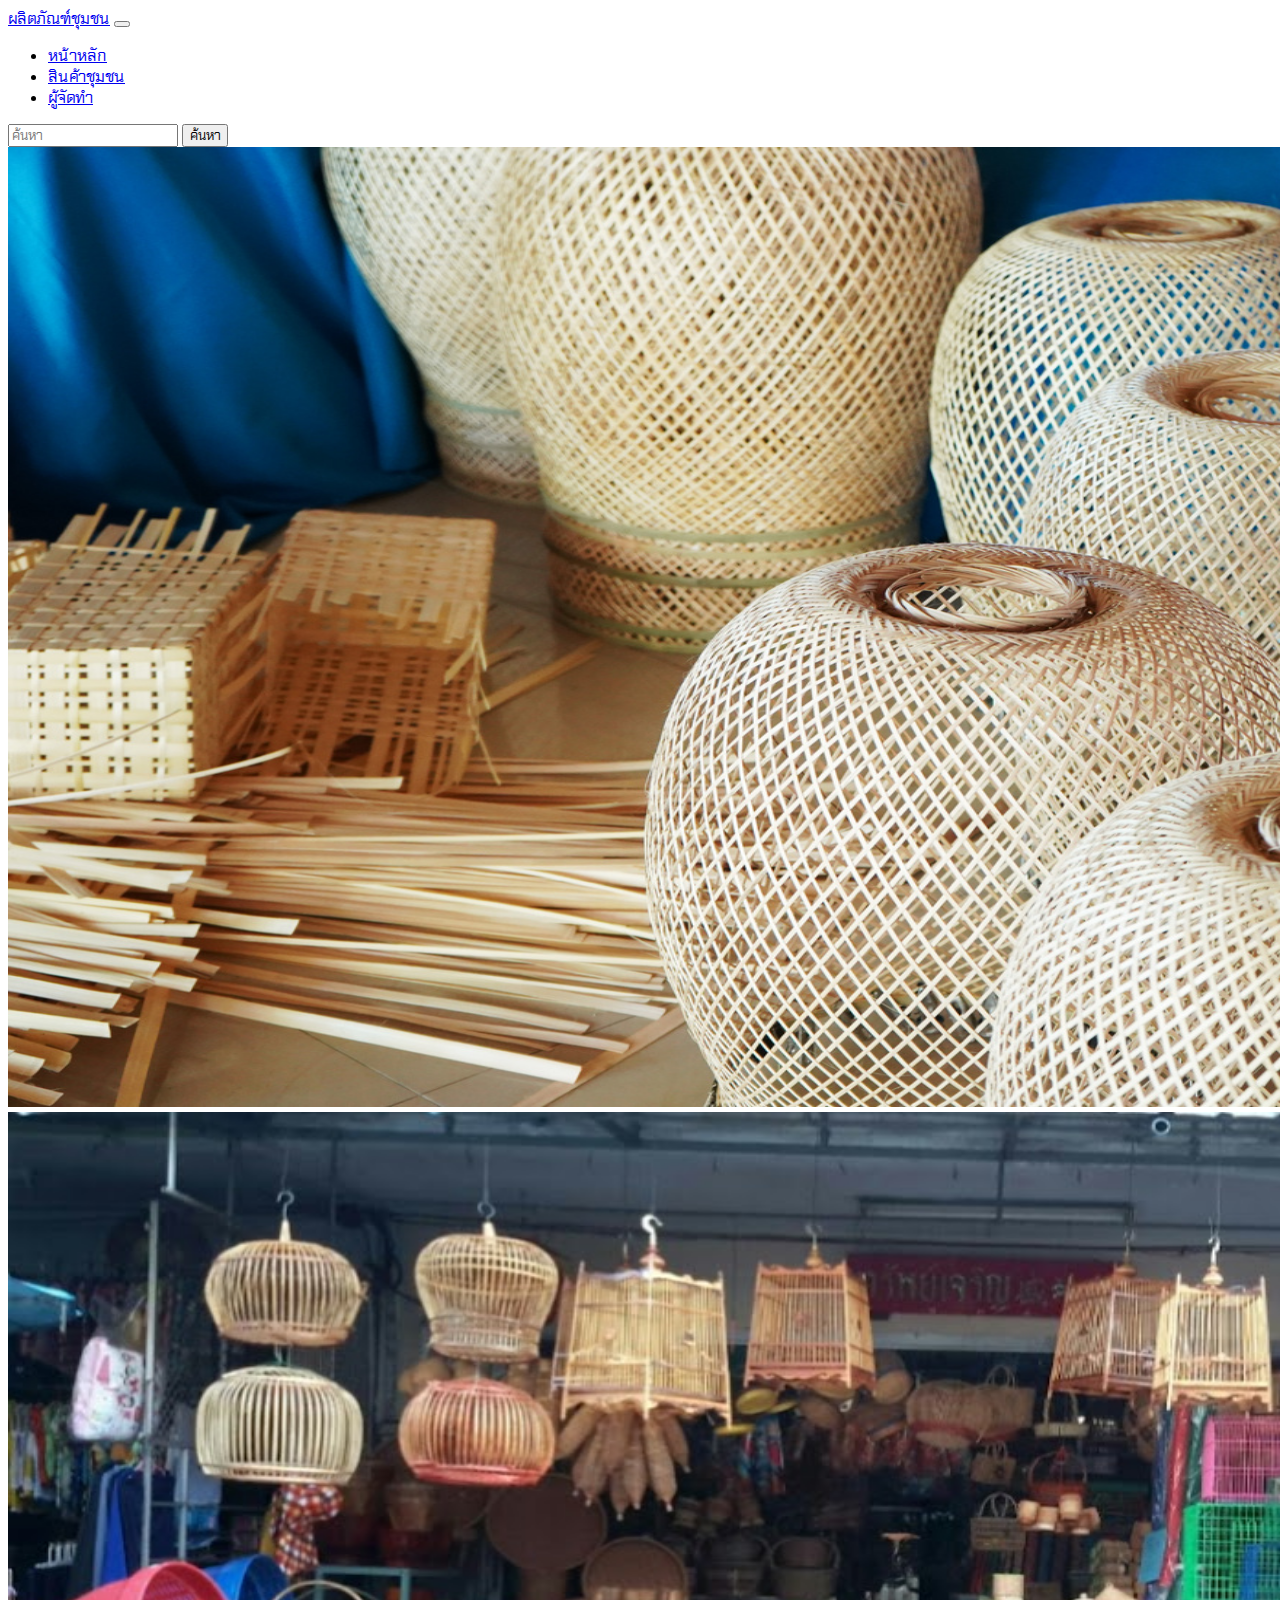
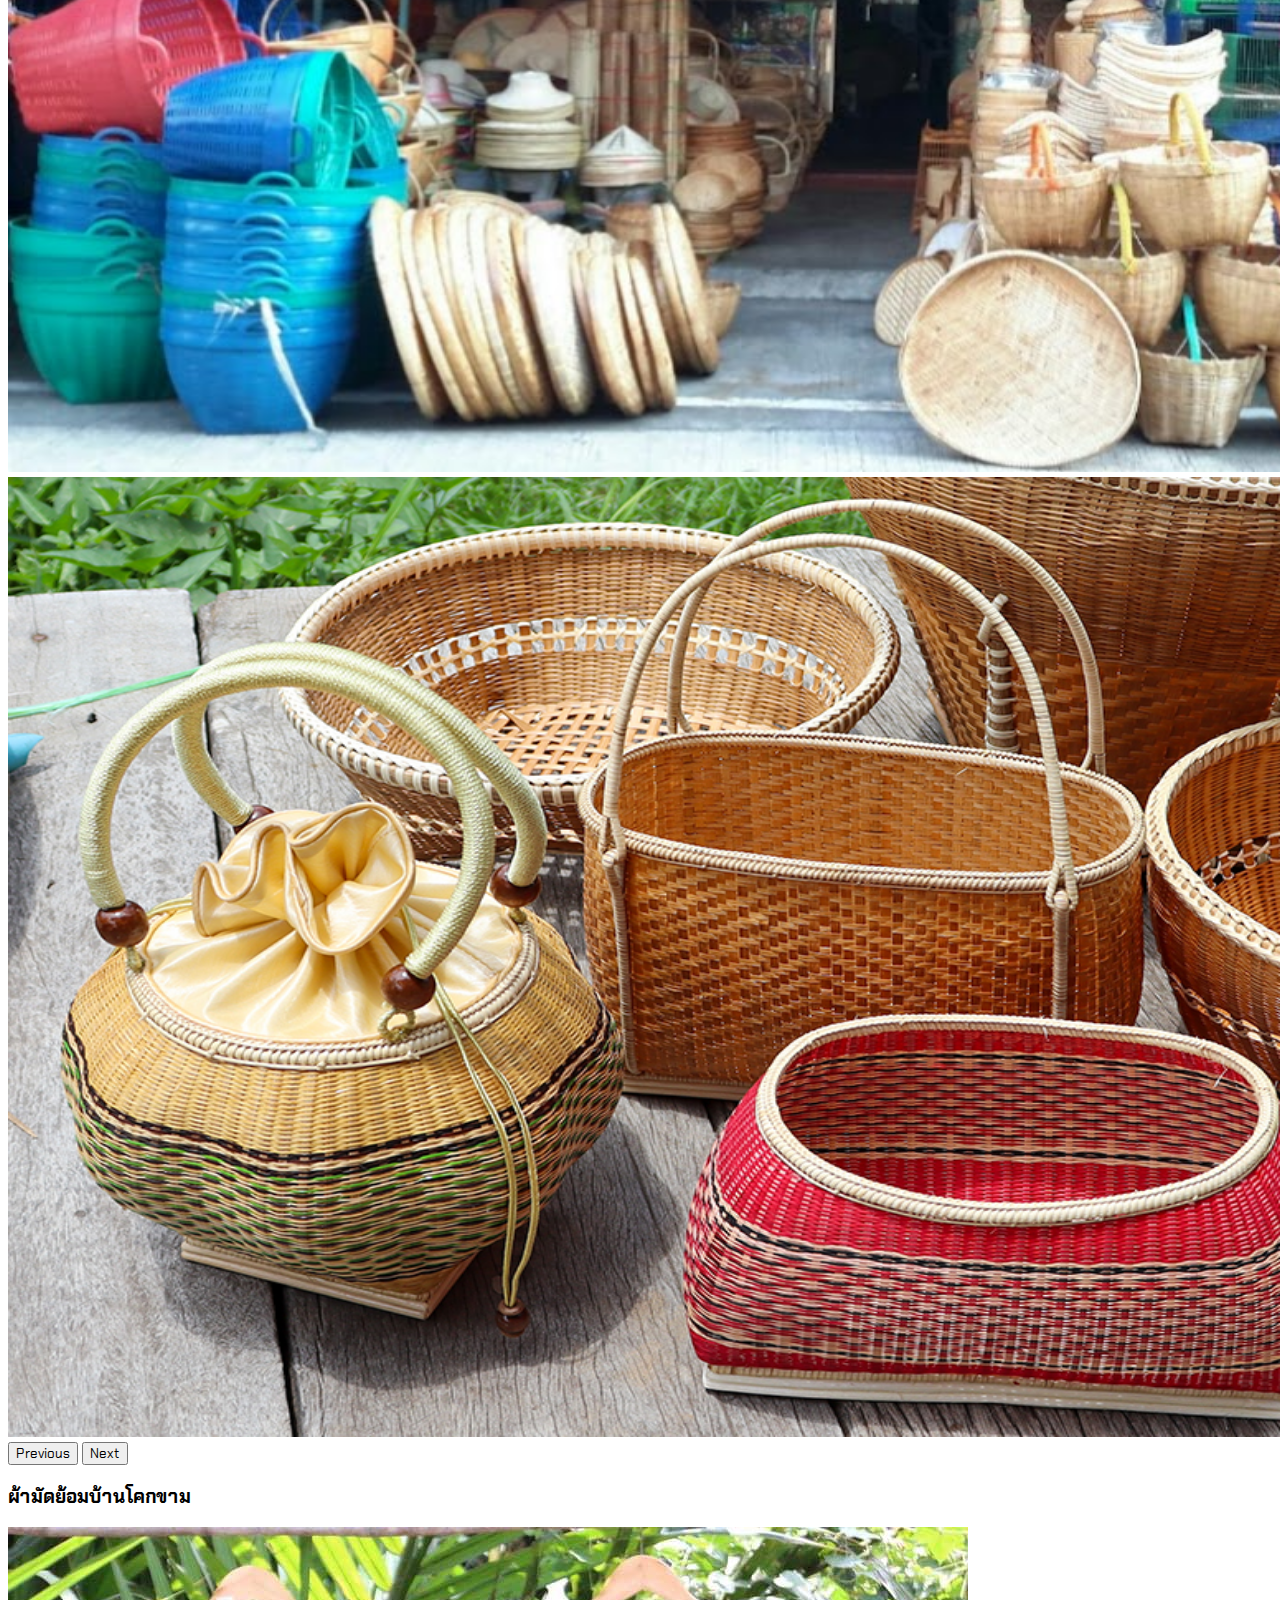
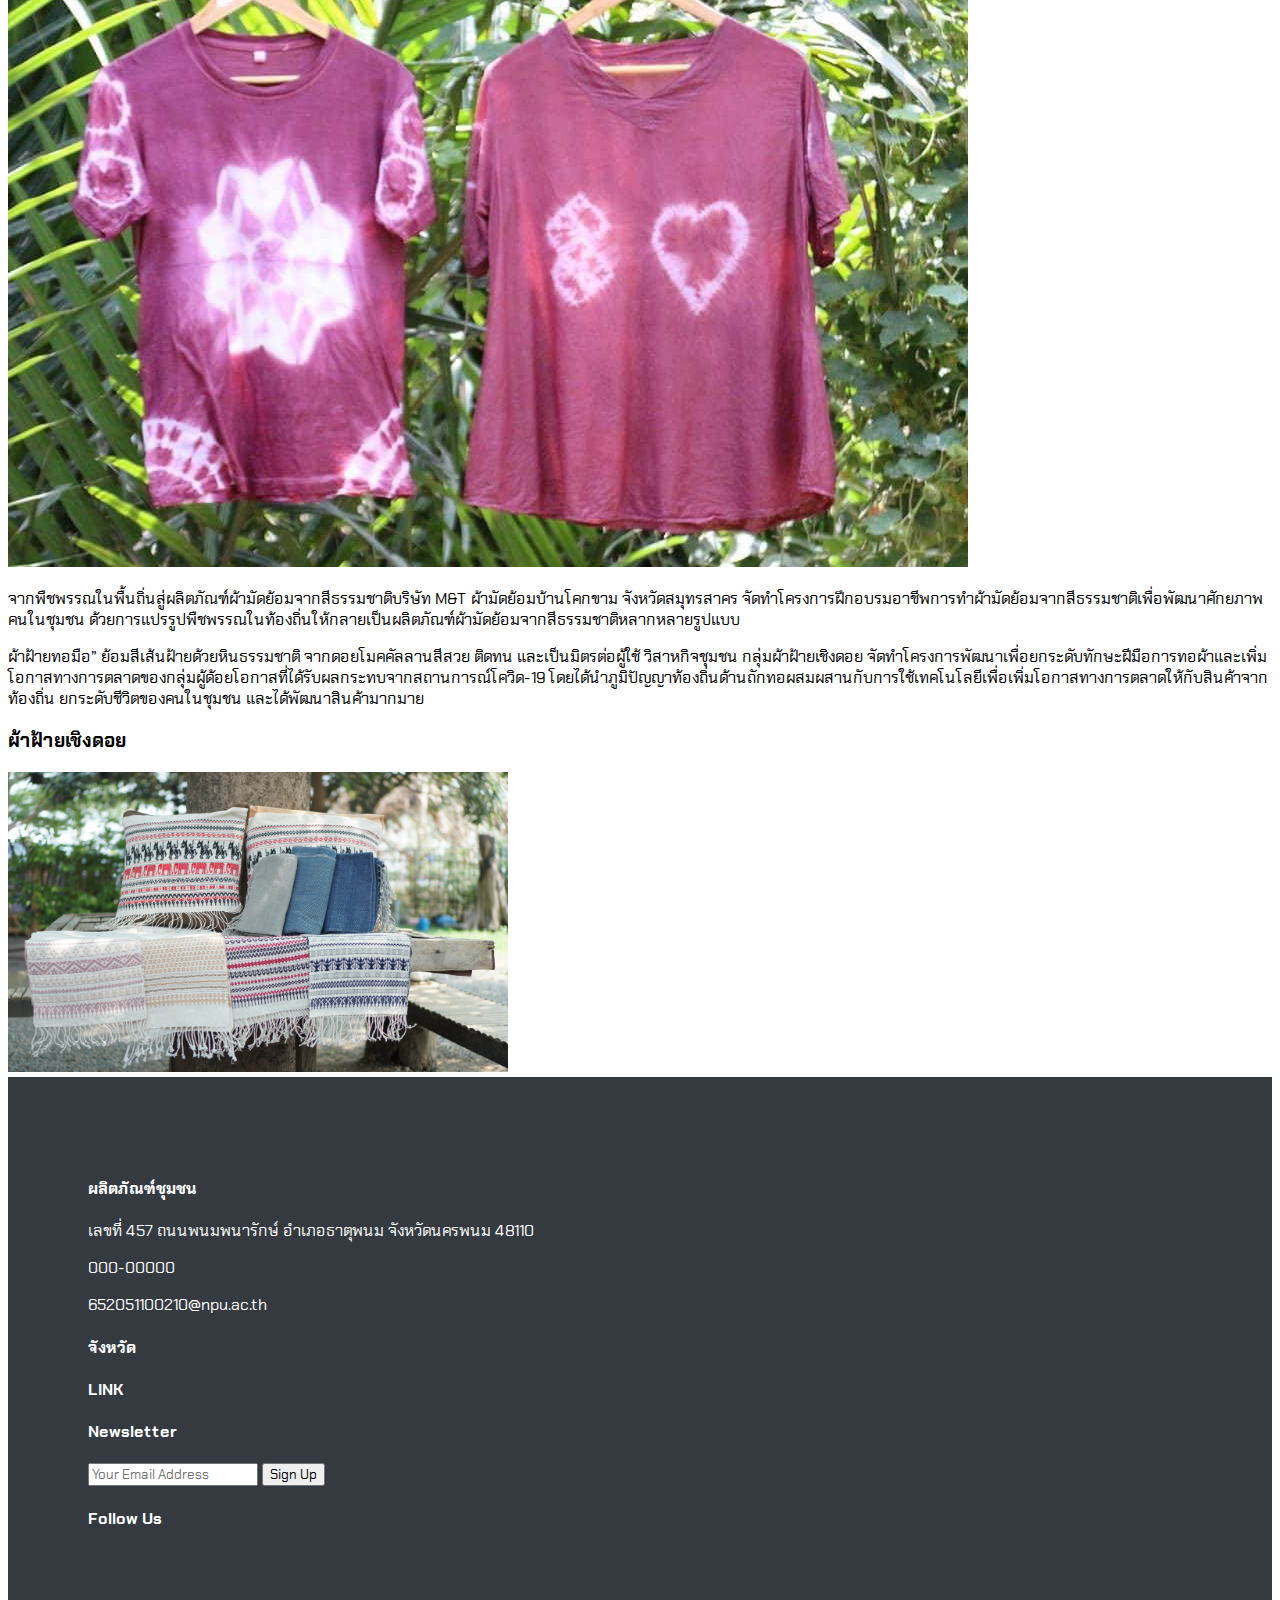
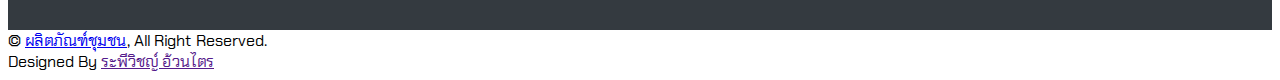
<file: index.html>
<!DOCTYPE html>
<html lang="en">
<head>
    <meta charset="UTF-8">
    <meta name="viewport" content="width=device-width, initial-scale=1.0">
    <link rel="stylesheet" href="style.css">
    <link rel="stylesheet" href="https://fonts.googleapis.com/css?family=Chakra+Petch">
    <link rel="stylesheet" href="https://pro.fontawesome.com/releases/v5.10.0/css/all.css" integrity="sha384-AYmEC3Yw5cVb3ZcuHtOA93w35dYTsvhLPVnYs9eStHfGJvOvKxVfELGroGkvsg+p" crossorigin="anonymous"/>
    <link href="https://cdn.jsdelivr.net/npm/bootstrap@5.3.2/dist/css/bootstrap.min.css" rel="stylesheet" integrity="sha384-T3c6CoIi6uLrA9TneNEoa7RxnatzjcDSCmG1MXxSR1GAsXEV/Dwwykc2MPK8M2HN" crossorigin="anonymous">
    <title>ระพีวิชญ์ อ้วนไตร</title>
</head>
<body>
    <!-- navbar -->
    <nav class="navbar navbar-expand-lg bg-warning">
        <div class="container-fluid">
          <a class="navbar-brand" href="#">ผลิตภัณฑ์ชุมชน</a>
          <button class="navbar-toggler" type="button" data-bs-toggle="collapse" data-bs-target="#navbarSupportedContent" aria-controls="navbarSupportedContent" aria-expanded="false" aria-label="Toggle navigation">
            <span class="navbar-toggler-icon"></span>
          </button>
          <div class="collapse navbar-collapse" id="navbarSupportedContent">
            <ul class="navbar-nav me-auto mb-2 mb-lg-0">
              <li class="nav-item">
                <a class="nav-link active" aria-current="page" href="index.html">หน้าหลัก</a>
              </li>
              <li class="nav-item">
                <a class="nav-link" href="wp1.html">สินค้าชุมชน</a>
              </li>
              <li class="nav-item dropdown">
                <a class="nav-link" href="wp2.html">ผู้จัดทำ</a>
            </ul>
            <form class="d-flex" role="search">
              <input class="form-control me-2" type="search" placeholder="ค้นหา" aria-label="Search">
              <button class="btn btn-outline-success" type="submit">ค้นหา</button>
            </form>
          </div>
        </div>
      </nav>
      <!-- end navbar -->

      <!-- banner -->
      <div id="carouselExample" class="carousel slide">
        <div class="carousel-inner">
          <div class="carousel-item active">
            <img src="img/wallpaper1.jpg" width="1980" height="960 ">
          </div>
          <div class="carousel-item">
            <img src="img/wallpaper2.jpg" width="1980" height="960">
          </div>
          <div class="carousel-item">
            <img src="img/wallpaper3.jpg" width="1980" height="960">
          </div>
        </div>
        <button class="carousel-control-prev" type="button" data-bs-target="#carouselExample" data-bs-slide="prev">
          <span class="carousel-control-prev-icon" aria-hidden="true"></span>
          <span class="visually-hidden">Previous</span>
        </button>
        <button class="carousel-control-next" type="button" data-bs-target="#carouselExample" data-bs-slide="next">
          <span class="carousel-control-next-icon" aria-hidden="true"></span>
          <span class="visually-hidden">Next</span>
        </button>
      </div>
      <!-- end banner -->

      <div class="container text-center p-5">
        <div class="row">
          <div class="col">
            <h3>ผ้ามัดย้อมบ้านโคกขาม</h3>
            <img src="img/item1.jpg" class="img-fluid">
        </div>
          <div class="col text-start mt-3">
            <p class="mt-3">
                จากพืชพรรณในพื้นถิ่นสู่ผลิตภัณฑ์ผ้ามัดย้อมจากสีธรรมชาติบริษัท M&T ผ้ามัดย้อมบ้านโคกขาม จังหวัดสมุทรสาคร 
                จัดทำโครงการฝึกอบรมอาชีพการทำผ้ามัดย้อมจากสีธรรมชาติเพื่อพัฒนาศักยภาพคนในชุมชน ด้วยการแปรรูปพืชพรรณในท้องถิ่นให้กลายเป็นผลิตภัณฑ์ผ้ามัดย้อมจากสีธรรมชาติหลากหลายรูปแบบ 
            </p>
          </div>
        </div>
      </div>

      <div class="container text-center p-5">
        <div class="row">
            <div class="col text-start mt-3">
                <p class="mt-3">
                    ผ้าฝ้ายทอมือ”
    ย้อมสีเส้นฝ้ายด้วยหินธรรมชาติ จากดอยโมคคัลลานสีสวย ติดทน และเป็นมิตรต่อผู้ใช้
    วิสาหกิจชุมชน กลุ่มผ้าฝ้ายเชิงดอย จัดทำโครงการพัฒนาเพื่อยกระดับทักษะฝีมือการทอผ้าและเพิ่มโอกาสทางการตลาดของกลุ่มผู้ด้อยโอกาสที่ได้รับผลกระทบจากสถานการณ์โควิด-19 โดยได้นำภูมิปัญญาท้องถิ่นด้านถักทอผสมผสานกับการใช้เทคโนโลยีเพื่อเพิ่มโอกาสทางการตลาดให้กับสินค้าจากท้องถิ่น ยกระดับชีวิตของคนในชุมชน และได้พัฒนาสินค้ามากมาย
            </p>
            </div>
            <div class="col">
                <h3>ผ้าฝ้ายเชิงดอย</h3>
                <img src="img/item2.jpg" width="500" height="300">
            </div>
        </div>
    </div>

    <!-- footer -->
    <div class="container-fluid bg-dark text-light footer my-6 mb-0 py-12 wow fadeIn" data-wow-delay="0.1s">
        <div class="container">
          <div class="row g-5">
              <div class="col-lg-3 col-md-6">
                <h4 class="text-warning mb-4">ผลิตภัณฑ์ชุมชน</h4>
                <p class="mb-2"><i class="fa fa-map-marker-alt me-3"></i>เลขที่ 457 ถนนพนมพนารักษ์
                  อำเภอธาตุพนม จังหวัดนครพนม 48110</p>
                  <p class="mb-2"><i class="fa fa-phone-alt me-3"></i>000-00000</p>
                  <p class="mb-2"><i class="fa fa-envelope me-3"></i>652051100210@npu.ac.th</p>
              </div>
    
              <div class="col-lg-3 col-md-6">
                <h4 class="text-dark mb-4">จังหวัด</h4>
              </div>
              <div class="col-lg-3 col-md-6">
                <h4 class="text-dark mb-4">LINK</h4>
                </div>
    
            <div class="col-lg-3 col-md-6">
              <h4 class="text-light mb-4">Newsletter</h4>
              <form action="">
                <div class="input-group">
                  <input type="text" class="form-control p-3 border-0" placeholder="Your Email Address">
                  <button class="btn btn-danger">Sign Up</button>
                </div>
              </form>
              <h4 class="text-white mt-4 mb-3">Follow Us</h4>
              <div class="d-flex pt-2">
                  <a class="btn btn-square btn-outline-light me-1" href=""><i class="fab fa-twitter"></i></a>
                  <a class="btn btn-square btn-outline-light me-1" href=""><i class="fab fa-youtube"></i></a>
                  <a class="btn btn-square btn-outline-light me-1" href=""><i class="fab fa-facebook-f"></i></a>
                  <a class="btn btn-square btn-outline-light me-1" href=""><i class="fab fa-line"></i></a>
              </div>
            </div>
          </div>
        </div>
      </div>
      <div class="container-fluid copyright bg-dark text-light py-4 wow fadeIn" data-wow-dalay="0.1s">
        <div class="container">
         <div class="row">
          <div class="col-md-6 text-center text-md-start mb-3 mb-md-0">
            &copy; <a href="#">ผลิตภัณฑ์ชุมชน</a>, All Right Reserved.
            
          </div>
          <div class="col-mb-6 text-center text-md-end">
            Designed By <a href="">ระพีวิชญ์ อ้วนไตร</a>
            </div>
        
        </div> 
    </div>
    <!-- end footer -->
    
    
      <script src="https://cdn.jsdelivr.net/npm/bootstrap@5.3.2/dist/js/bootstrap.bundle.min.js" integrity="sha384-C6RzsynM9kWDrMNeT87bh95OGNyZPhcTNXj1NW7RuBCsyN/o0jlpcV8Qyq46cDfL" crossorigin="anonymous"></script>
</body>
</html>
</file>
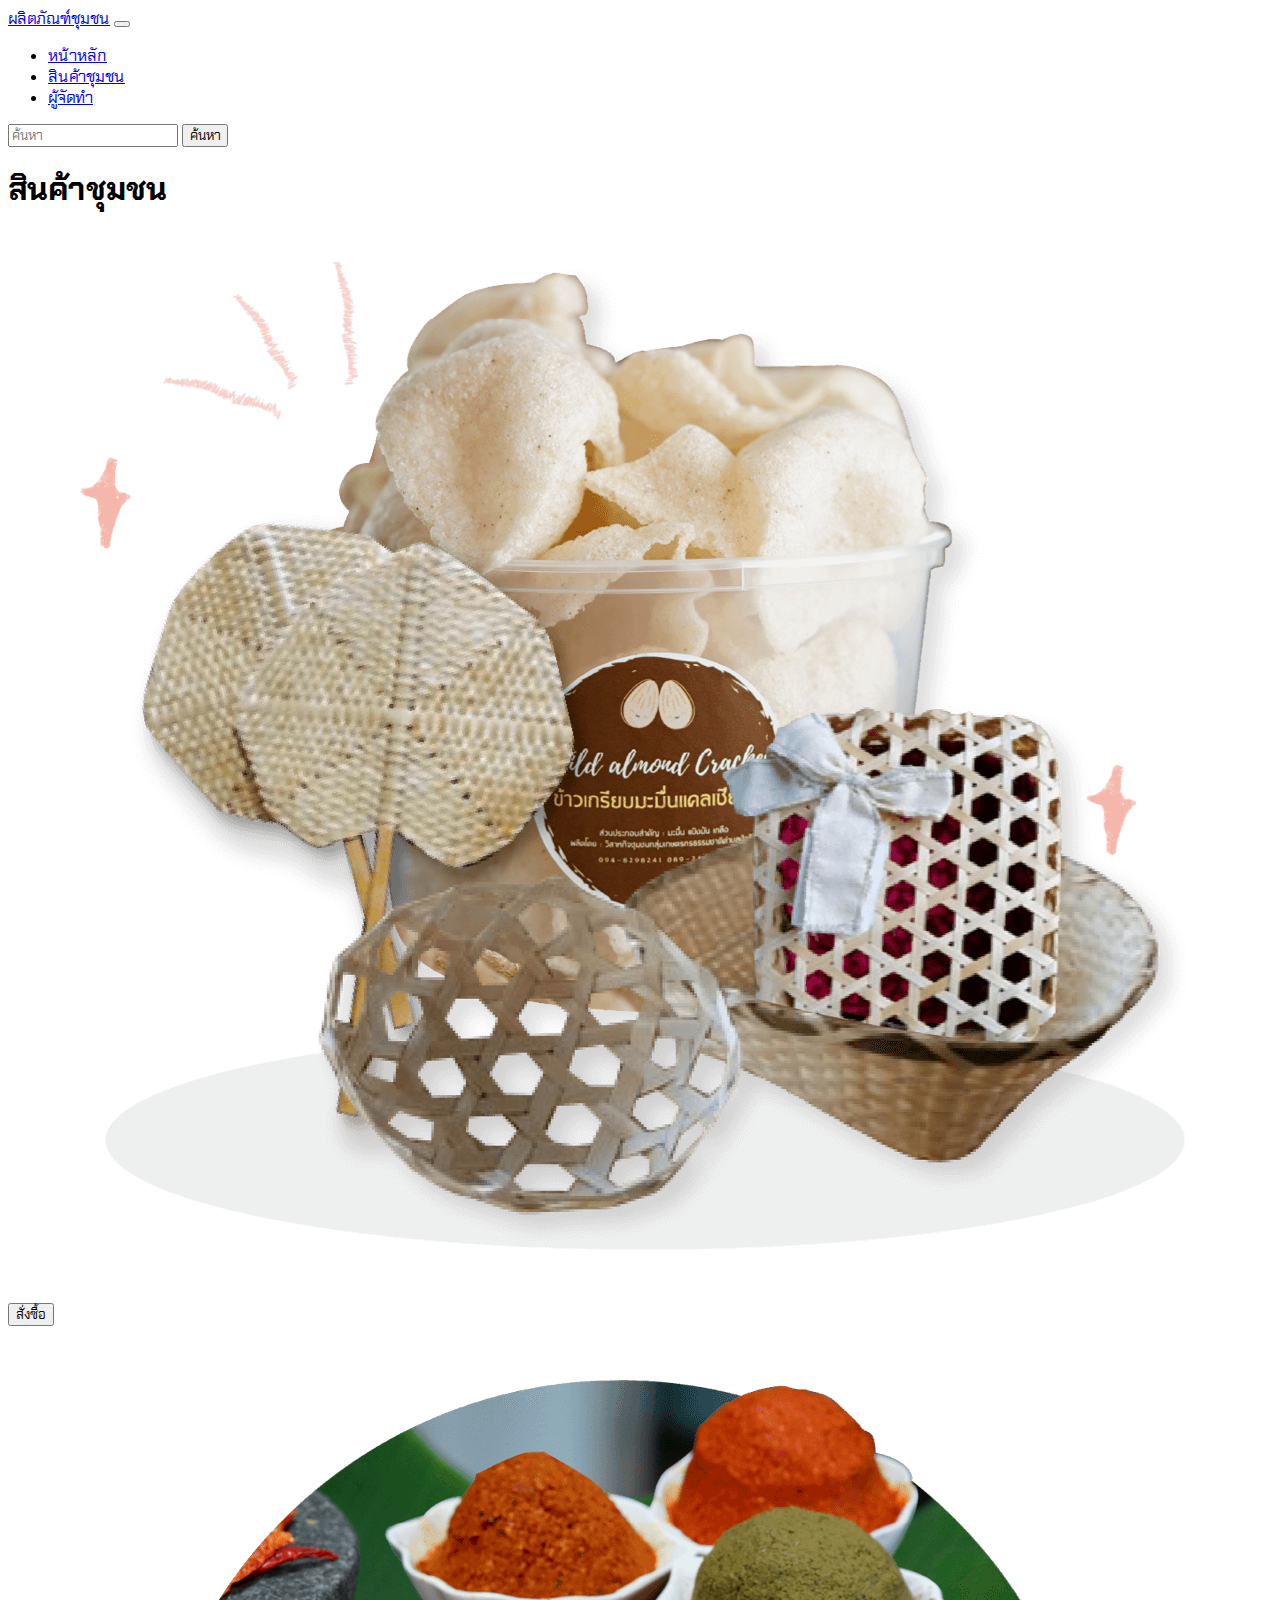
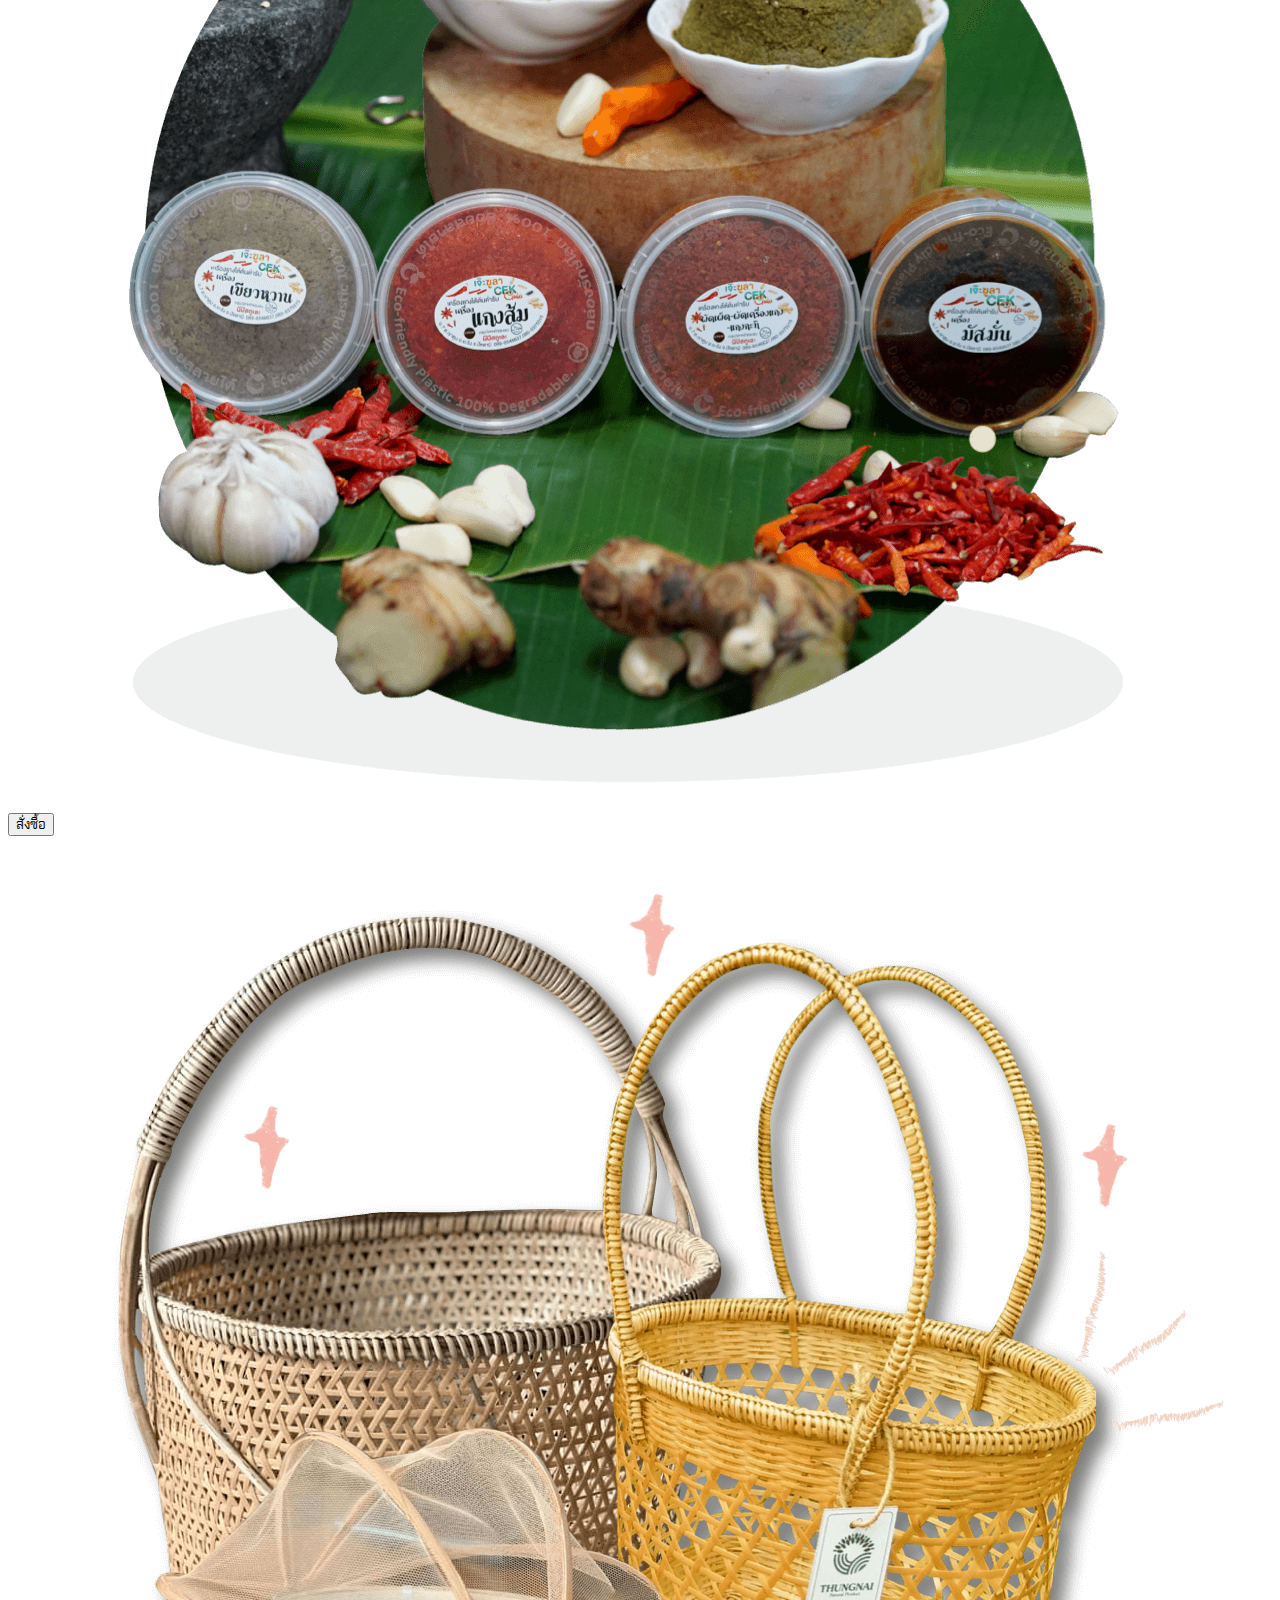
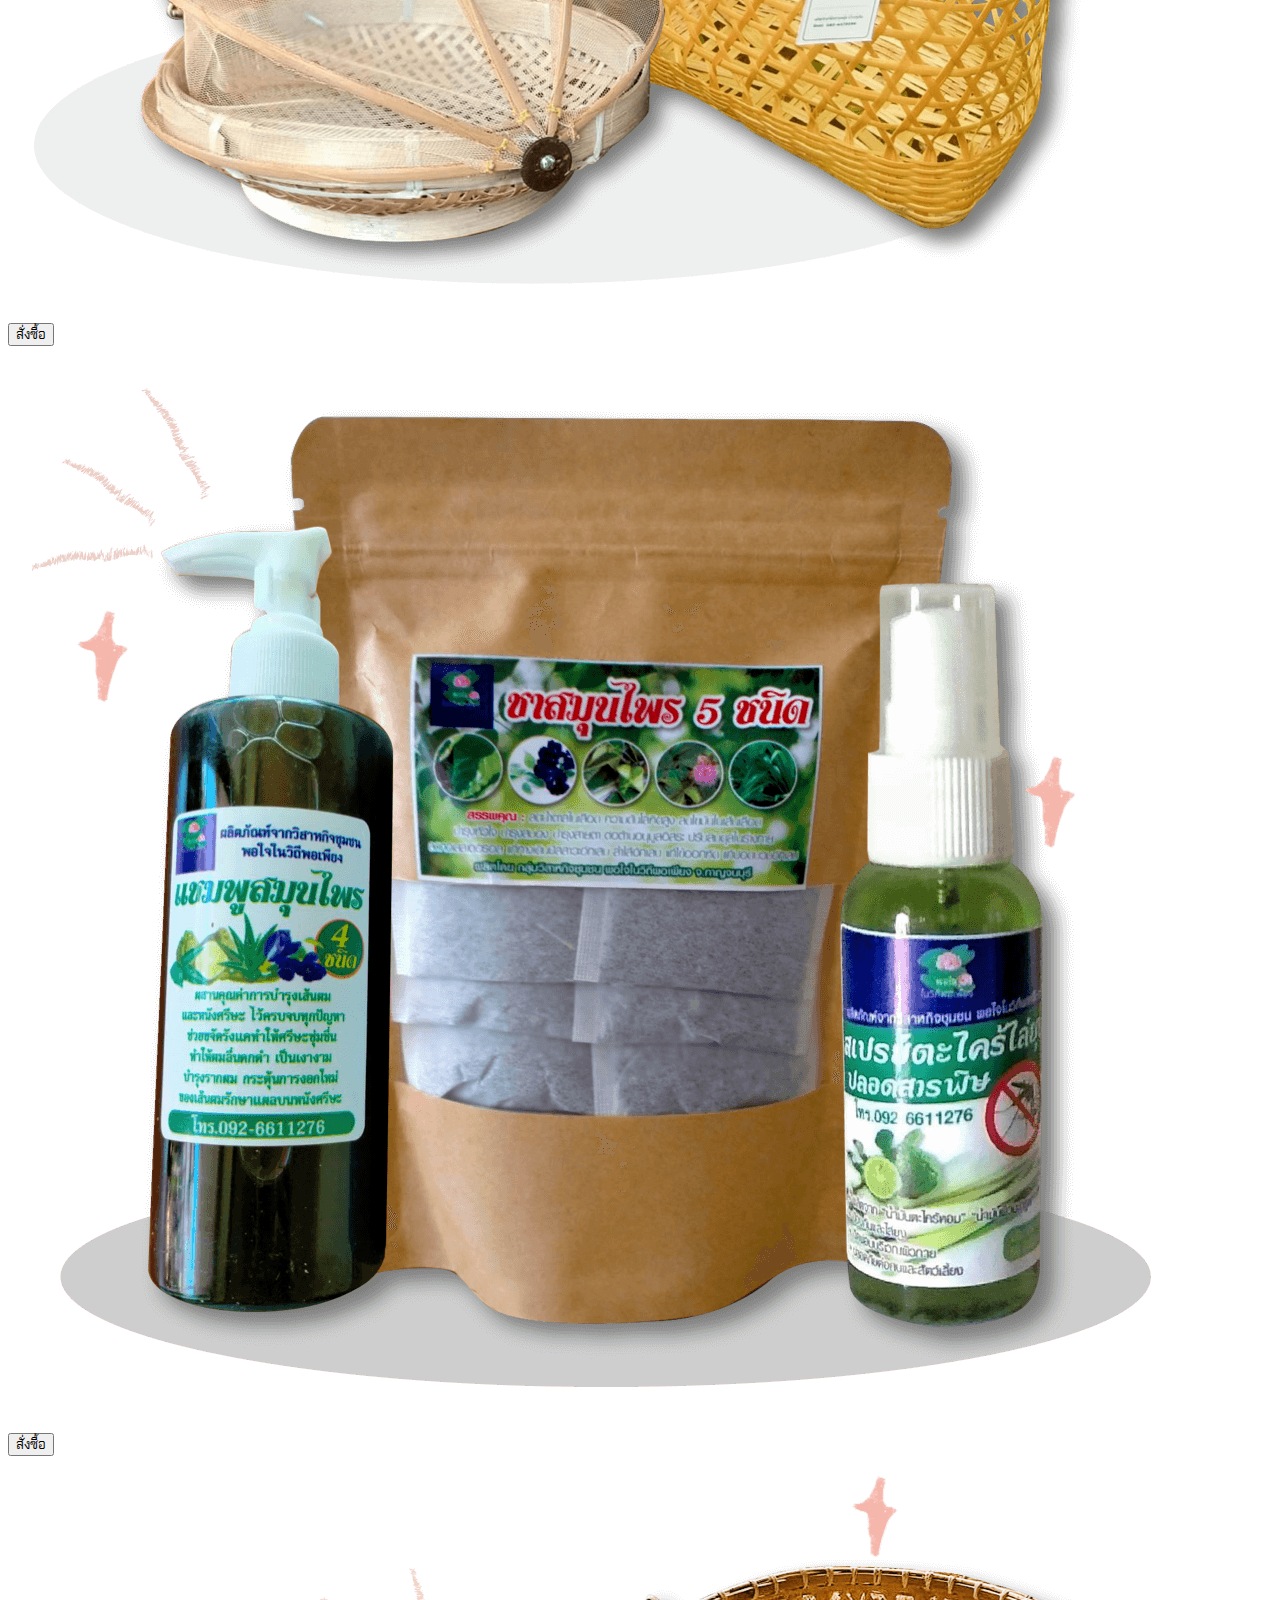
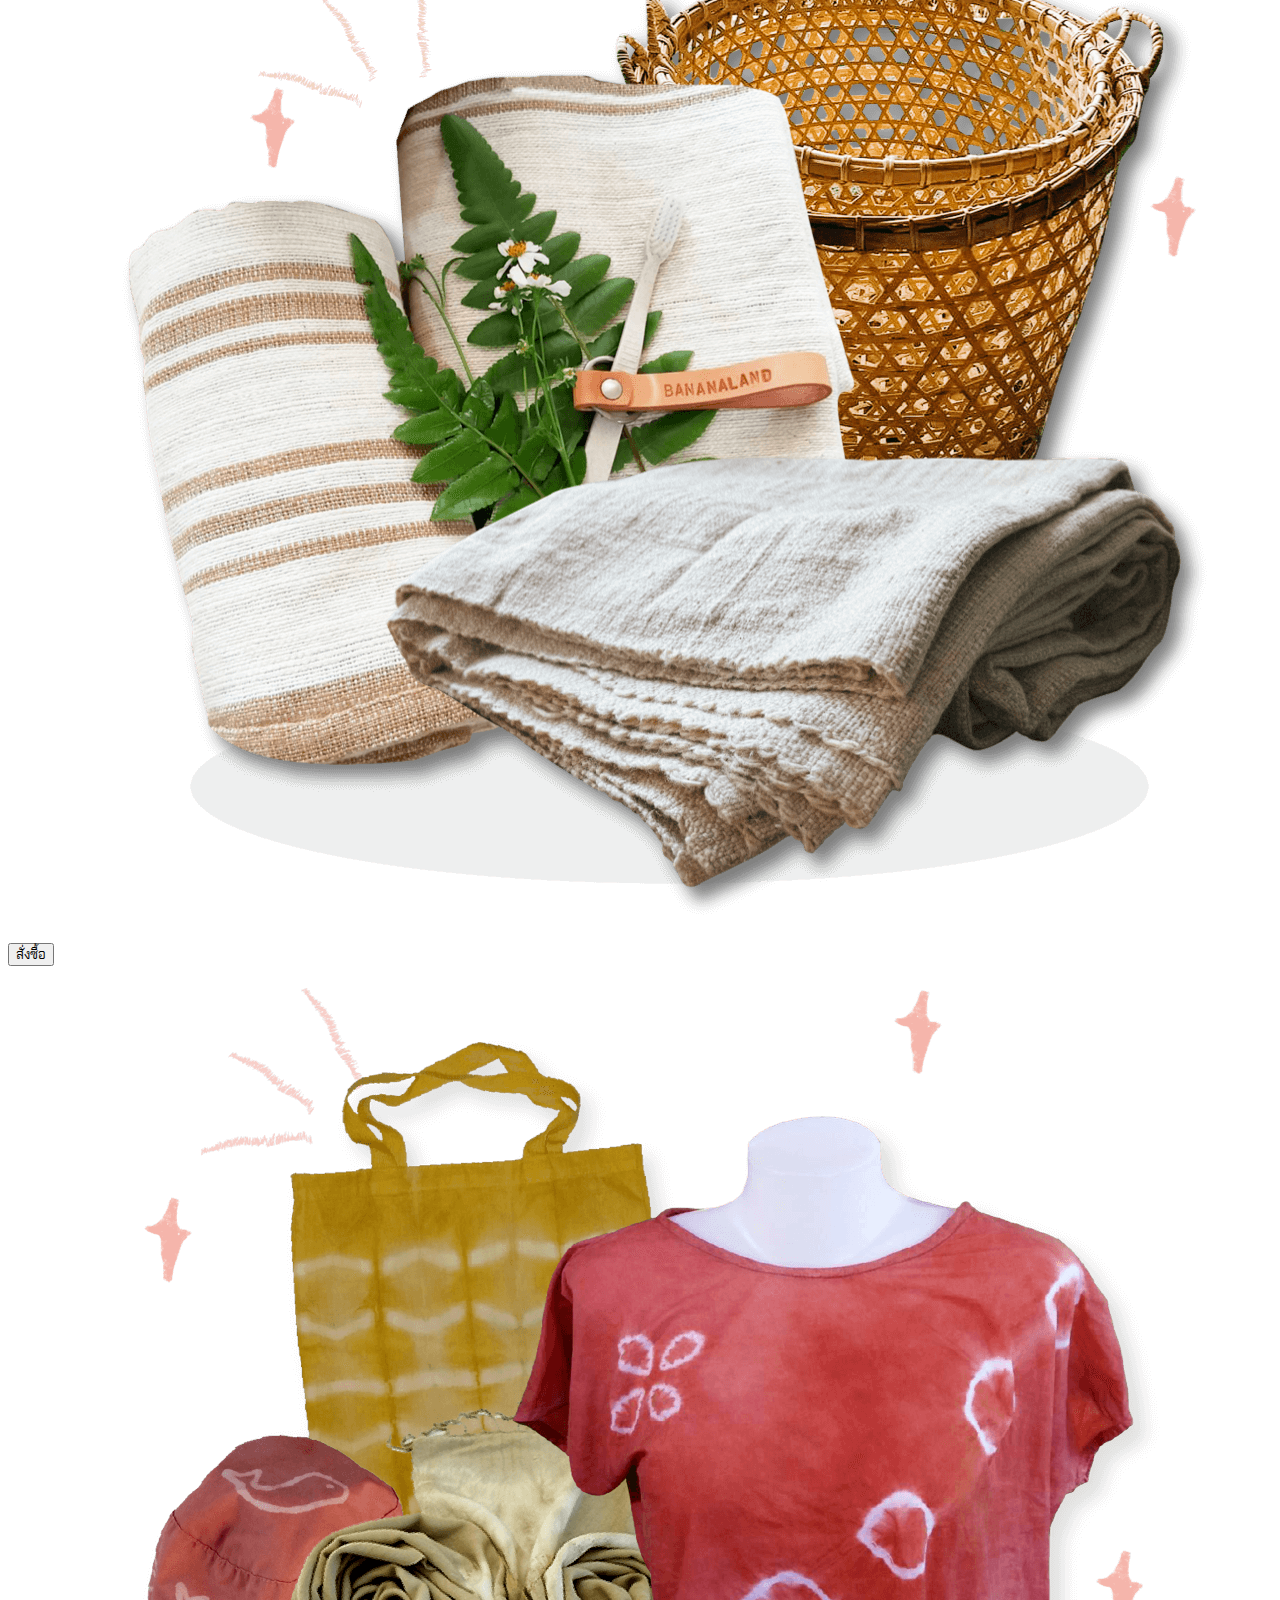
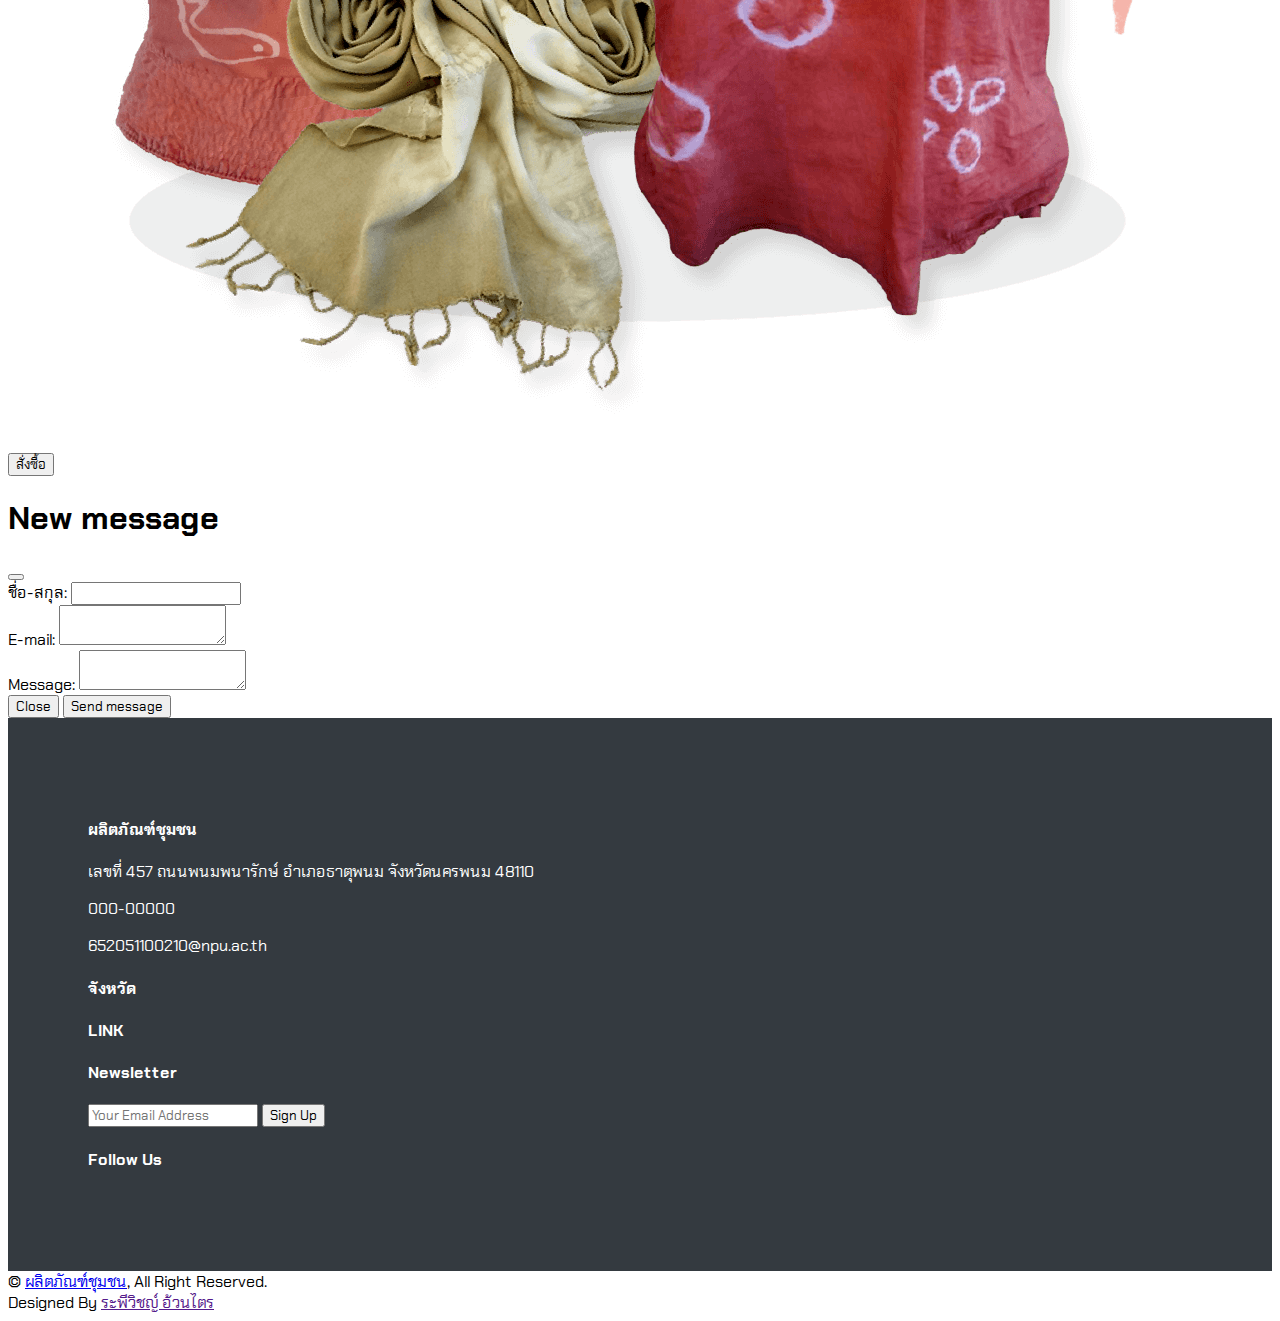
<file: wp1.html>
<!DOCTYPE html>
<html lang="en">
<head>
    <meta charset="UTF-8">
    <meta name="viewport" content="width=device-width, initial-scale=1.0">
    <link rel="stylesheet" href="style.css">
    <link rel="stylesheet" href="https://fonts.googleapis.com/css?family=Chakra+Petch">
    <link rel="stylesheet" href="https://pro.fontawesome.com/releases/v5.10.0/css/all.css" integrity="sha384-AYmEC3Yw5cVb3ZcuHtOA93w35dYTsvhLPVnYs9eStHfGJvOvKxVfELGroGkvsg+p" crossorigin="anonymous"/>
    <link href="https://cdn.jsdelivr.net/npm/bootstrap@5.3.2/dist/css/bootstrap.min.css" rel="stylesheet" integrity="sha384-T3c6CoIi6uLrA9TneNEoa7RxnatzjcDSCmG1MXxSR1GAsXEV/Dwwykc2MPK8M2HN" crossorigin="anonymous">
    <title>ระพีวิชญ์ อ้วนไตร</title>
</head>
<body>
    <!-- navbar -->
    <nav class="navbar navbar-expand-lg bg-warning">
        <div class="container-fluid">
          <a class="navbar-brand" href="#">ผลิตภัณฑ์ชุมชน</a>
          <button class="navbar-toggler" type="button" data-bs-toggle="collapse" data-bs-target="#navbarSupportedContent" aria-controls="navbarSupportedContent" aria-expanded="false" aria-label="Toggle navigation">
            <span class="navbar-toggler-icon"></span>
          </button>
          <div class="collapse navbar-collapse" id="navbarSupportedContent">
            <ul class="navbar-nav me-auto mb-2 mb-lg-0">
              <li class="nav-item">
                <a class="nav-link active" aria-current="page" href="index.html">หน้าหลัก</a>
              </li>
              <li class="nav-item">
                <a class="nav-link" href="wp1.html">สินค้าชุมชน</a>
              </li>
              <li class="nav-item dropdown">
                <a class="nav-link" href="wp2.html">ผู้จัดทำ</a>
            </ul>
            <form class="d-flex" role="search">
              <input class="form-control me-2" type="search" placeholder="ค้นหา" aria-label="Search">
              <button class="btn btn-outline-success" type="submit">ค้นหา</button>
            </form>
          </div>
        </div>
      </nav>
      <!-- end navbar -->

    
            <!-- สินค้า -->
            <section id="Gallery" class="p-5">
                <div class="container">
                  <h1 class="text-center">สินค้าชุมชน</h1>
                </div>
                <div class="row mb-4">
                  <div class="col-md-4">
                    <img src="img/store1.png" class="img-fluid">
                    <p class="text-center"><button type="button" class="btn btn-primary" data-bs-toggle="modal" data-bs-target="#exampleModal" data-bs-whatever="@getbootstrap">สั่งซื้อ</button>
                  </div>
                  <div class="col-md-4">
                    <img src="img/store2.png" class="img-fluid">
                    <p class="text-center"><button type="button" class="btn btn-primary" data-bs-toggle="modal" data-bs-target="#exampleModal" data-bs-whatever="@getbootstrap">สั่งซื้อ</button>
                  </div>
                  <div class="col-md-4">
                    <img src="img/store3.png" class="img-fluid">
                    <p class="text-center"><button type="button" class="btn btn-primary" data-bs-toggle="modal" data-bs-target="#exampleModal" data-bs-whatever="@getbootstrap">สั่งซื้อ</button>
                  </div>
                  <div class="col-md-4">
                    <img src="img/store4.png" class="img-fluid">
                    <p class="text-center"><button type="button" class="btn btn-primary" data-bs-toggle="modal" data-bs-target="#exampleModal" data-bs-whatever="@getbootstrap">สั่งซื้อ</button>
                  </div>
                  <div class="col-md-4">
                    <img src="img/store5.png" class="img-fluid">
                    <p class="text-center"><button type="button" class="btn btn-primary" data-bs-toggle="modal" data-bs-target="#exampleModal" data-bs-whatever="@getbootstrap">สั่งซื้อ</button>
                  </div>
                  <div class="col-md-4">
                    <img src="img/store6.png" class="img-fluid">
                    <p class="text-center"><button type="button" class="btn btn-primary" data-bs-toggle="modal" data-bs-target="#exampleModal" data-bs-whatever="@getbootstrap">สั่งซื้อ</button>
                  </div>
                </div>
              </section>
              <!-- end -->

              <!-- modal -->
<div class="modal fade" id="exampleModal" tabindex="-1" aria-labelledby="exampleModalLabel" aria-hidden="true">
  <div class="modal-dialog">
    <div class="modal-content">
      <div class="modal-header">
        <h1 class="modal-title fs-5" id="exampleModalLabel">New message</h1>
        <button type="button" class="btn-close" data-bs-dismiss="modal" aria-label="Close"></button>
      </div>
      <div class="modal-body">
        <form action="molito:652051100210@npu.ac.th" method="post" enctype="text/plain">
          <div class="mb-3">
            <label for="recipient-name" class="col-form-label">ชื่อ-สกุล:</label>
            <input type="text" class="form-control" id="recipient-name">
          </div>
          <div class="mb-3">
            <label for="message-text" class="col-form-label">E-mail:</label>
            <textarea class="form-control" id="message-text"></textarea>
          </div>
          <div class="mb-3">
            <label for="message-text" class="col-form-label">Message:</label>
            <textarea class="form-control" id="message-text"></textarea>
          </div>
        </form>
      </div>
      <div class="modal-footer">
        <button type="button" class="btn btn-secondary" data-bs-dismiss="modal">Close</button>
        <button type="button" class="btn btn-primary">Send message</button>
      </div>
    </div>
  </div>
</div>
<!-- end modal -->

<!-- footer -->
<div class="container-fluid bg-dark text-light footer my-6 mb-0 py-12 wow fadeIn" data-wow-delay="0.1s">
    <div class="container">
      <div class="row g-5">
          <div class="col-lg-3 col-md-6">
            <h4 class="text-warning mb-4">ผลิตภัณฑ์ชุมชน</h4>
            <p class="mb-2"><i class="fa fa-map-marker-alt me-3"></i>เลขที่ 457 ถนนพนมพนารักษ์
              อำเภอธาตุพนม จังหวัดนครพนม 48110</p>
              <p class="mb-2"><i class="fa fa-phone-alt me-3"></i>000-00000</p>
              <p class="mb-2"><i class="fa fa-envelope me-3"></i>652051100210@npu.ac.th</p>
          </div>

          <div class="col-lg-3 col-md-6">
            <h4 class="text-dark mb-4">จังหวัด</h4>
          </div>
          <div class="col-lg-3 col-md-6">
            <h4 class="text-dark mb-4">LINK</h4>
            </div>

        <div class="col-lg-3 col-md-6">
          <h4 class="text-light mb-4">Newsletter</h4>
          <form action="">
            <div class="input-group">
              <input type="text" class="form-control p-3 border-0" placeholder="Your Email Address">
              <button class="btn btn-danger">Sign Up</button>
            </div>
          </form>
          <h4 class="text-white mt-4 mb-3">Follow Us</h4>
          <div class="d-flex pt-2">
              <a class="btn btn-square btn-outline-light me-1" href=""><i class="fab fa-twitter"></i></a>
              <a class="btn btn-square btn-outline-light me-1" href=""><i class="fab fa-youtube"></i></a>
              <a class="btn btn-square btn-outline-light me-1" href=""><i class="fab fa-facebook-f"></i></a>
              <a class="btn btn-square btn-outline-light me-1" href=""><i class="fab fa-line"></i></a>
          </div>
        </div>
      </div>
    </div>
  </div>
  <div class="container-fluid copyright bg-dark text-light py-4 wow fadeIn" data-wow-dalay="0.1s">
    <div class="container">
     <div class="row">
      <div class="col-md-6 text-center text-md-start mb-3 mb-md-0">
        &copy; <a href="#">ผลิตภัณฑ์ชุมชน</a>, All Right Reserved.
        
      </div>
      <div class="col-mb-6 text-center text-md-end">
        Designed By <a href="">ระพีวิชญ์ อ้วนไตร</a>
        </div>
    
    </div> 
</div>
<!-- end footer -->


              
    
    
      <script src="https://cdn.jsdelivr.net/npm/bootstrap@5.3.2/dist/js/bootstrap.bundle.min.js" integrity="sha384-C6RzsynM9kWDrMNeT87bh95OGNyZPhcTNXj1NW7RuBCsyN/o0jlpcV8Qyq46cDfL" crossorigin="anonymous"></script>
</body>
</html>
</file>
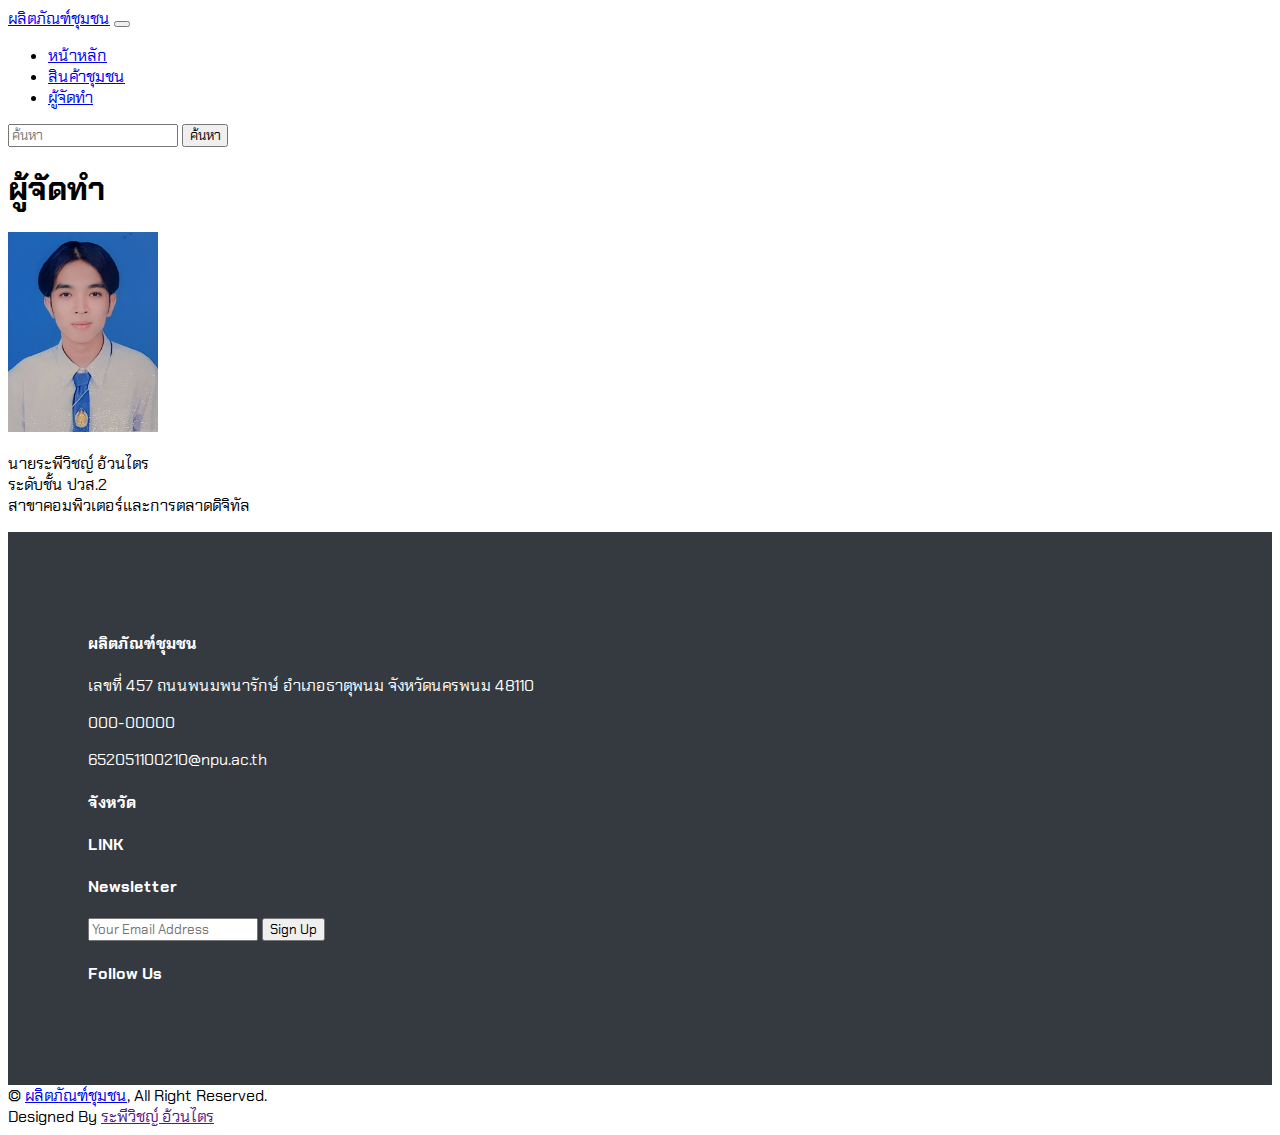
<file: wp2.html>
<!DOCTYPE html>
<html lang="en">
<head>
    <meta charset="UTF-8">
    <meta name="viewport" content="width=device-width, initial-scale=1.0">
    <link rel="stylesheet" href="style.css">
    <link rel="stylesheet" href="https://fonts.googleapis.com/css?family=Chakra+Petch">
    <link rel="stylesheet" href="https://pro.fontawesome.com/releases/v5.10.0/css/all.css" integrity="sha384-AYmEC3Yw5cVb3ZcuHtOA93w35dYTsvhLPVnYs9eStHfGJvOvKxVfELGroGkvsg+p" crossorigin="anonymous"/>
    <link href="https://cdn.jsdelivr.net/npm/bootstrap@5.3.2/dist/css/bootstrap.min.css" rel="stylesheet" integrity="sha384-T3c6CoIi6uLrA9TneNEoa7RxnatzjcDSCmG1MXxSR1GAsXEV/Dwwykc2MPK8M2HN" crossorigin="anonymous">
    <title>ระพีวิชญ์ อ้วนไตร</title>
</head>
<body>
    <!-- navbar -->
    <nav class="navbar navbar-expand-lg bg-warning">
        <div class="container-fluid">
          <a class="navbar-brand" href="#">ผลิตภัณฑ์ชุมชน</a>
          <button class="navbar-toggler" type="button" data-bs-toggle="collapse" data-bs-target="#navbarSupportedContent" aria-controls="navbarSupportedContent" aria-expanded="false" aria-label="Toggle navigation">
            <span class="navbar-toggler-icon"></span>
          </button>
          <div class="collapse navbar-collapse" id="navbarSupportedContent">
            <ul class="navbar-nav me-auto mb-2 mb-lg-0">
              <li class="nav-item">
                <a class="nav-link active" aria-current="page" href="index.html">หน้าหลัก</a>
              </li>
              <li class="nav-item">
                <a class="nav-link" href="wp1.html">สินค้าชุมชน</a>
              </li>
              <li class="nav-item dropdown">
                <a class="nav-link" href="wp2.html">ผู้จัดทำ</a>
            </ul>
            <form class="d-flex" role="search">
              <input class="form-control me-2" type="search" placeholder="ค้นหา" aria-label="Search">
              <button class="btn btn-outline-success" type="submit">ค้นหา</button>
            </form>
          </div>
        </div>
    </nav>
    <!-- end navbar -->
                    
                    <div class="container">
                    <h1 class="text-center p-5">ผู้จัดทำ</h1>
                    <img src="img/getstudentimage.jpg" width="150" height="200">
                    <p>นายระพีวิชญ์ อ้วนไตร <br>
                    ระดับชั้น ปวส.2 <br>
                    สาขาคอมพิวเตอร์และการตลาดดิจิทัล</p>
                    </div>


        <!-- footer -->
        <div class="container-fluid bg-dark text-light footer my-6 mb-0 py-12 wow fadeIn" data-wow-delay="0.1s">
            <div class="container">
              <div class="row g-5">
                  <div class="col-lg-3 col-md-6">
                    <h4 class="text-warning mb-4">ผลิตภัณฑ์ชุมชน</h4>
                    <p class="mb-2"><i class="fa fa-map-marker-alt me-3"></i>เลขที่ 457 ถนนพนมพนารักษ์
                      อำเภอธาตุพนม จังหวัดนครพนม 48110</p>
                      <p class="mb-2"><i class="fa fa-phone-alt me-3"></i>000-00000</p>
                      <p class="mb-2"><i class="fa fa-envelope me-3"></i>652051100210@npu.ac.th</p>
                  </div>
        
                  <div class="col-lg-3 col-md-6">
                    <h4 class="text-dark mb-4">จังหวัด</h4>
                  </div>
                  <div class="col-lg-3 col-md-6">
                    <h4 class="text-dark mb-4">LINK</h4>
                    </div>
        
                <div class="col-lg-3 col-md-6">
                  <h4 class="text-light mb-4">Newsletter</h4>
                  <form action="">
                    <div class="input-group">
                      <input type="text" class="form-control p-3 border-0" placeholder="Your Email Address">
                      <button class="btn btn-danger">Sign Up</button>
                    </div>
                  </form>
                  <h4 class="text-white mt-4 mb-3">Follow Us</h4>
                  <div class="d-flex pt-2">
                      <a class="btn btn-square btn-outline-light me-1" href=""><i class="fab fa-twitter"></i></a>
                      <a class="btn btn-square btn-outline-light me-1" href=""><i class="fab fa-youtube"></i></a>
                      <a class="btn btn-square btn-outline-light me-1" href=""><i class="fab fa-facebook-f"></i></a>
                      <a class="btn btn-square btn-outline-light me-1" href=""><i class="fab fa-line"></i></a>
                  </div>
                </div>
              </div>
            </div>
          </div>
          <div class="container-fluid copyright bg-dark text-light py-4 wow fadeIn" data-wow-dalay="0.1s">
            <div class="container">
             <div class="row">
              <div class="col-md-6 text-center text-md-start mb-3 mb-md-0">
                &copy; <a href="#">ผลิตภัณฑ์ชุมชน</a>, All Right Reserved.
                
              </div>
              <div class="col-mb-6 text-center text-md-end">
                Designed By <a href="">ระพีวิชญ์ อ้วนไตร</a>
                </div>
            
            </div> 
        </div>          
        
                  
        <!-- end footer -->
        

    
      <script src="https://cdn.jsdelivr.net/npm/bootstrap@5.3.2/dist/js/bootstrap.bundle.min.js" integrity="sha384-C6RzsynM9kWDrMNeT87bh95OGNyZPhcTNXj1NW7RuBCsyN/o0jlpcV8Qyq46cDfL" crossorigin="anonymous"></script>
</body>
</html>
</file>
<file: style.css>
*{
    font-family: 'Chakra Petch', sans-serif;
}
.body {
    display: flex;
    flex-direction: column;
    min-height: 100vh;
    margin: 0;
}

.footer {
    background-color: #343a40; 
    color: white;
    padding: 80px;
    margin-top: auto;
}
</file>
